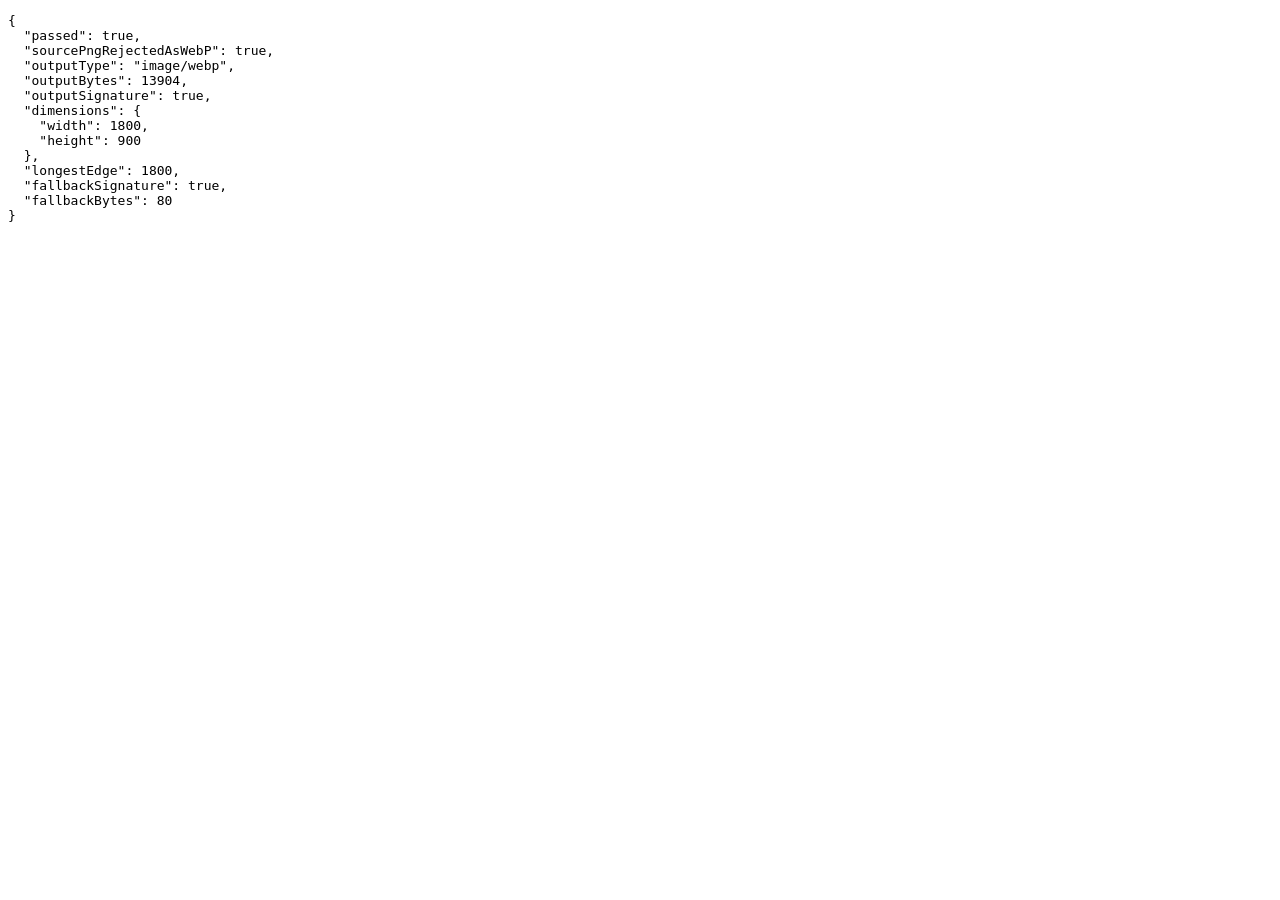
<file: tests/webp-pipeline.html>
<!doctype html>
<html lang="en">
<head><meta charset="utf-8"><title>Worked Examples WebP pipeline test</title></head>
<body><pre id="result">Running…</pre><script type="module" src="webp-pipeline.js"></script></body>
</html>
</file>
